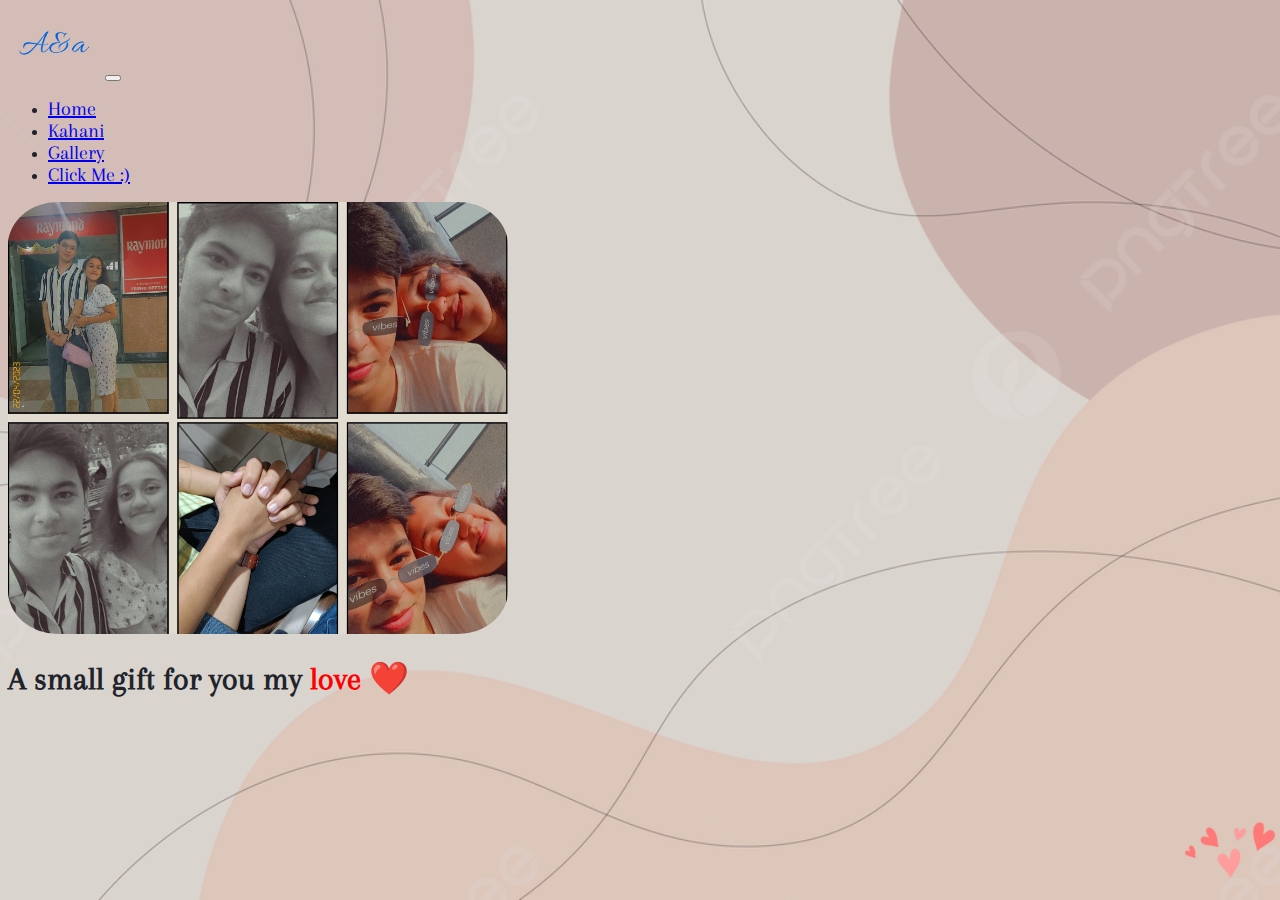
<file: index.html>
<!DOCTYPE html>
<html lang="en">
  <head>
    <meta charset="UTF-8" />
    <meta name="viewport" content="width=device-width, initial-scale=1.0" />
    <title>My Love <3</title>
    <link
      href="https://cdn.jsdelivr.net/npm/bootstrap@5.3.0/dist/css/bootstrap.min.css"
      rel="stylesheet"
      integrity="sha384-9ndCyUaIbzAi2FUVXJi0CjmCapSmO7SnpJef0486qhLnuZ2cdeRhO02iuK6FUUVM"
      crossorigin="anonymous"
    />
    <link rel="stylesheet" href="./Style/style.css">
    <link rel="preconnect" href="https://fonts.googleapis.com">
    <link rel="preconnect" href="https://fonts.gstatic.com" crossorigin>
    <link href="https://fonts.googleapis.com/css2?family=Arapey&display=swap" rel="stylesheet">
  </head>
  <body>

    <img class="bg-img" src="./assets/images/home_page_background.jpg" alt="yes">
    <img class="bottom-right" src="./assets/images/heart-icon.png" alt="no">

    <nav
      class="navbar navbar-expand-lg rounded"
      aria-label="Eleventh navbar example"
    >
      <div class="container-fluid">
        <a class="navbar-brand" href="./index.html"
          ><img src="./assets/images/aa-logo.png" alt="AA logo" height="70px"
        /></a>
        <button
          class="navbar-toggler"
          type="button"
          data-bs-toggle="collapse"
          data-bs-target="#navbarsExample09"
          aria-controls="navbarsExample09"
          aria-expanded="false"
          aria-label="Toggle navigation"
        >
          <span class="navbar-toggler-icon"></span>
        </button>

        <div class="collapse navbar-collapse" id="navbarsExample09">
          <ul class="navbar-nav me-auto mb-2 mb-lg-0">
            <li class="nav-item">
              <a class="nav-link active" aria-current="page" href="#">Home</a>
            </li>
            <li class="nav-item">
              <a class="nav-link" href="./main.html">Kahani</a>
            </li>
            <li class="nav-item">
              <a class="nav-link" href="./gallery.html">Gallery</a>
            </li>
            <li class="nav-item">
              <a class="nav-link" href="./clickme.html">Click Me :)</a>
            </li>
          </ul>
        </div>
      </div>
    </nav>

    <div class="container col-xxl-8 px-4 py-5">
      <div class="row flex-lg-row-reverse align-items-center g-5 py-5">
        <div class="col-10 col-sm-8 col-lg-6 mx-auto">
          <img src="./assets/images/Hero_img_2.png" class="d-block mx-auto img-fluid" alt="Bootstrap Themes" width="500" loading="lazy" style="border-radius: 10%;">
        </div>
        <div class="col-lg-6">
          <h1 class="display-1 fw-bold text-body-emphasis text-center lh-1 mb-3">A small gift for you my <span class="red">love</span> ❤️</h1>
        </div>
      </div>
    </div>

    

    <script
      src="https://cdn.jsdelivr.net/npm/bootstrap@5.3.0/dist/js/bootstrap.bundle.min.js"
      integrity="sha384-geWF76RCwLtnZ8qwWowPQNguL3RmwHVBC9FhGdlKrxdiJJigb/j/68SIy3Te4Bkz"
      crossorigin="anonymous"
    ></script>
  </body>
</html>
</file>
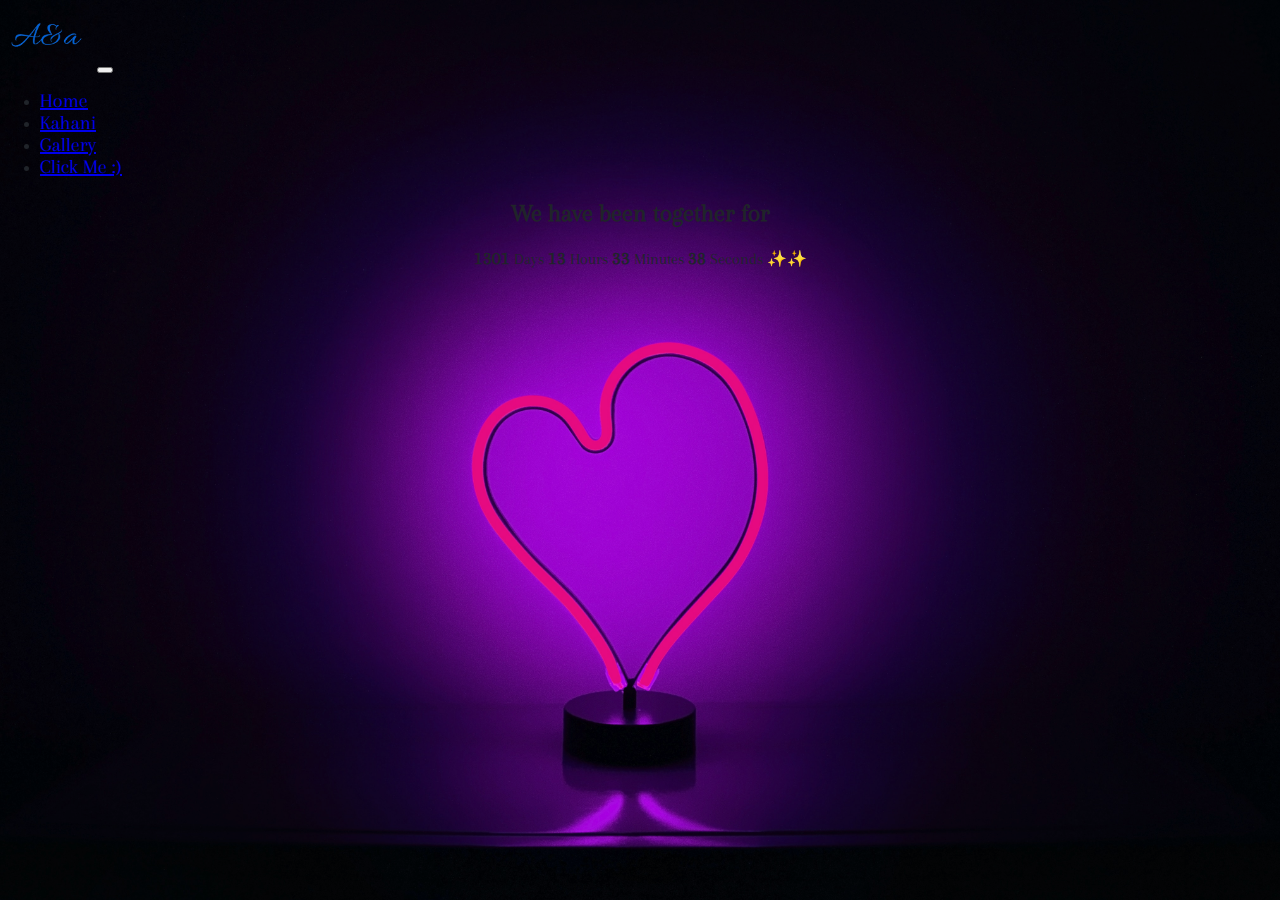
<file: clickme.html>
<!DOCTYPE html>
<html lang="en">
<head>
    <meta charset="UTF-8">
    <meta name="viewport" content="width=device-width, initial-scale=1.0">
    <title>My Love <3</title>
    <link href="https://cdn.jsdelivr.net/npm/bootstrap@5.3.0/dist/css/bootstrap.min.css" rel="stylesheet" integrity="sha384-9ndCyUaIbzAi2FUVXJi0CjmCapSmO7SnpJef0486qhLnuZ2cdeRhO02iuK6FUUVM" crossorigin="anonymous">
    <link rel="stylesheet" href="./Style/clickmestyle.css">
    <link rel="preconnect" href="https://fonts.googleapis.com">
    <link rel="preconnect" href="https://fonts.gstatic.com" crossorigin>
    <link href="https://fonts.googleapis.com/css2?family=Arapey&display=swap" rel="stylesheet">

</head>
<body style="margin: 0px;">

  <img class="bg-img" src="./assets/images/counter_bgimg.jpg" alt="">

  <nav
  class="navbar navbar-expand-lg rounded navbar-dark"
  aria-label="Eleventh navbar example"
>
  <div class="container-fluid">
    <a class="navbar-brand" href="./index.html"
      ><img src="./assets/images/aa-logo.png" alt="AA logo" height="70px"
    /></a>
    <button
      class="navbar-toggler"
      type="button"
      data-bs-toggle="collapse"
      data-bs-target="#navbarsExample09"
      aria-controls="navbarsExample09"
      aria-expanded="false"
      aria-label="Toggle navigation"
    >
      <span class="navbar-toggler-icon"></span>
    </button>

    <div class="collapse navbar-collapse" id="navbarsExample09">
      <ul class="navbar-nav me-auto mb-2 mb-lg-0">
        <li class="nav-item">
          <a class="nav-link" href="./index.html">Home</a>
        </li>
        <li class="nav-item">
          <a class="nav-link" href="./main.html">Kahani</a>
        </li>
        <li class="nav-item">
          <a class="nav-link" href="./gallery.html">Gallery</a>
        </li>
        <li class="nav-item">
          <a class="nav-link active" aria-current="page" href="#">Click Me :)</a>
        </li>
      </ul>
    </div>
  </div>
</nav>
    <div id="content py-10" class="text-light">
        <h2 id="together">We have been together for</h2>
        <div id="timer">
            <b id="d"></b> Days 
            <b id="h"></b> Hours
            <b id="m"></b> Minutes
            <b id="s"></b> Seconds ✨✨
        </div>
    </div>
    <script src="clickmescript.js"></script>
    <script src="https://cdn.jsdelivr.net/npm/bootstrap@5.3.0/dist/js/bootstrap.bundle.min.js" integrity="sha384-geWF76RCwLtnZ8qwWowPQNguL3RmwHVBC9FhGdlKrxdiJJigb/j/68SIy3Te4Bkz" crossorigin="anonymous"></script>
</body>
</html>
</file>
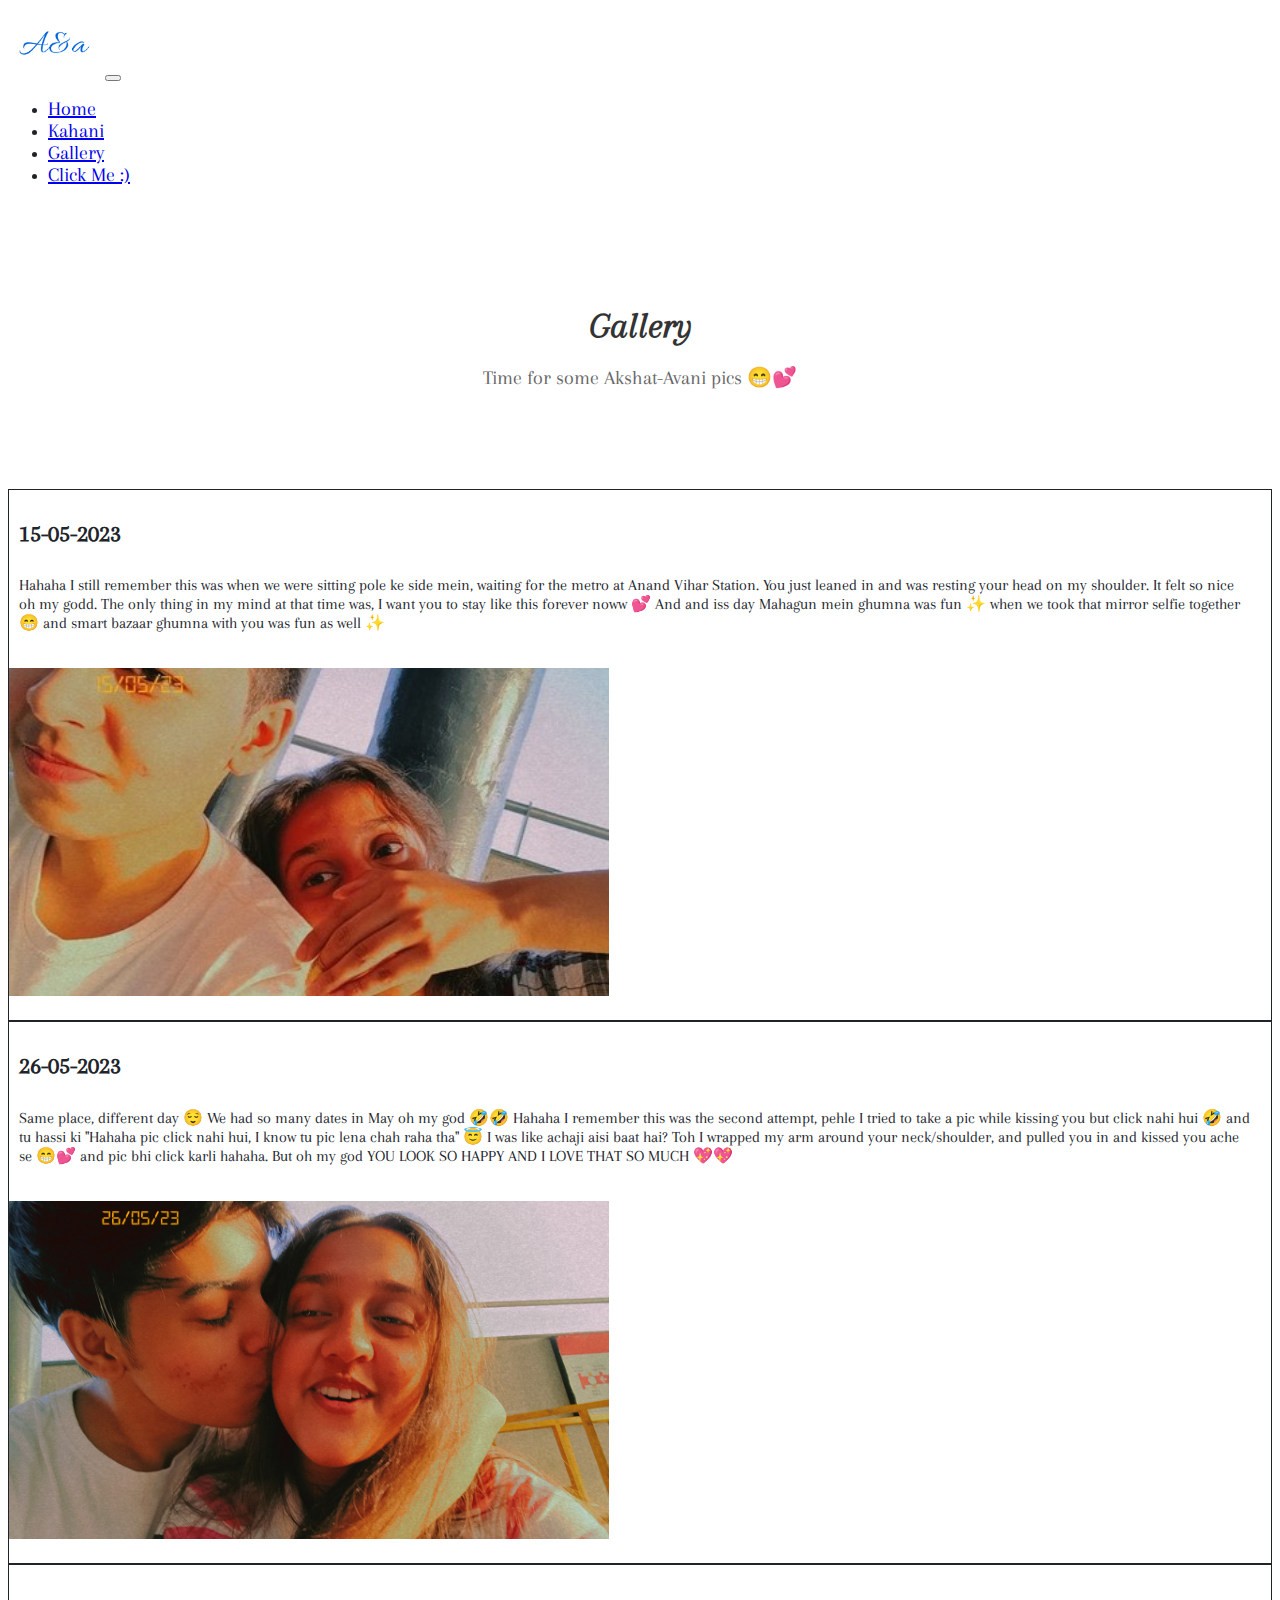
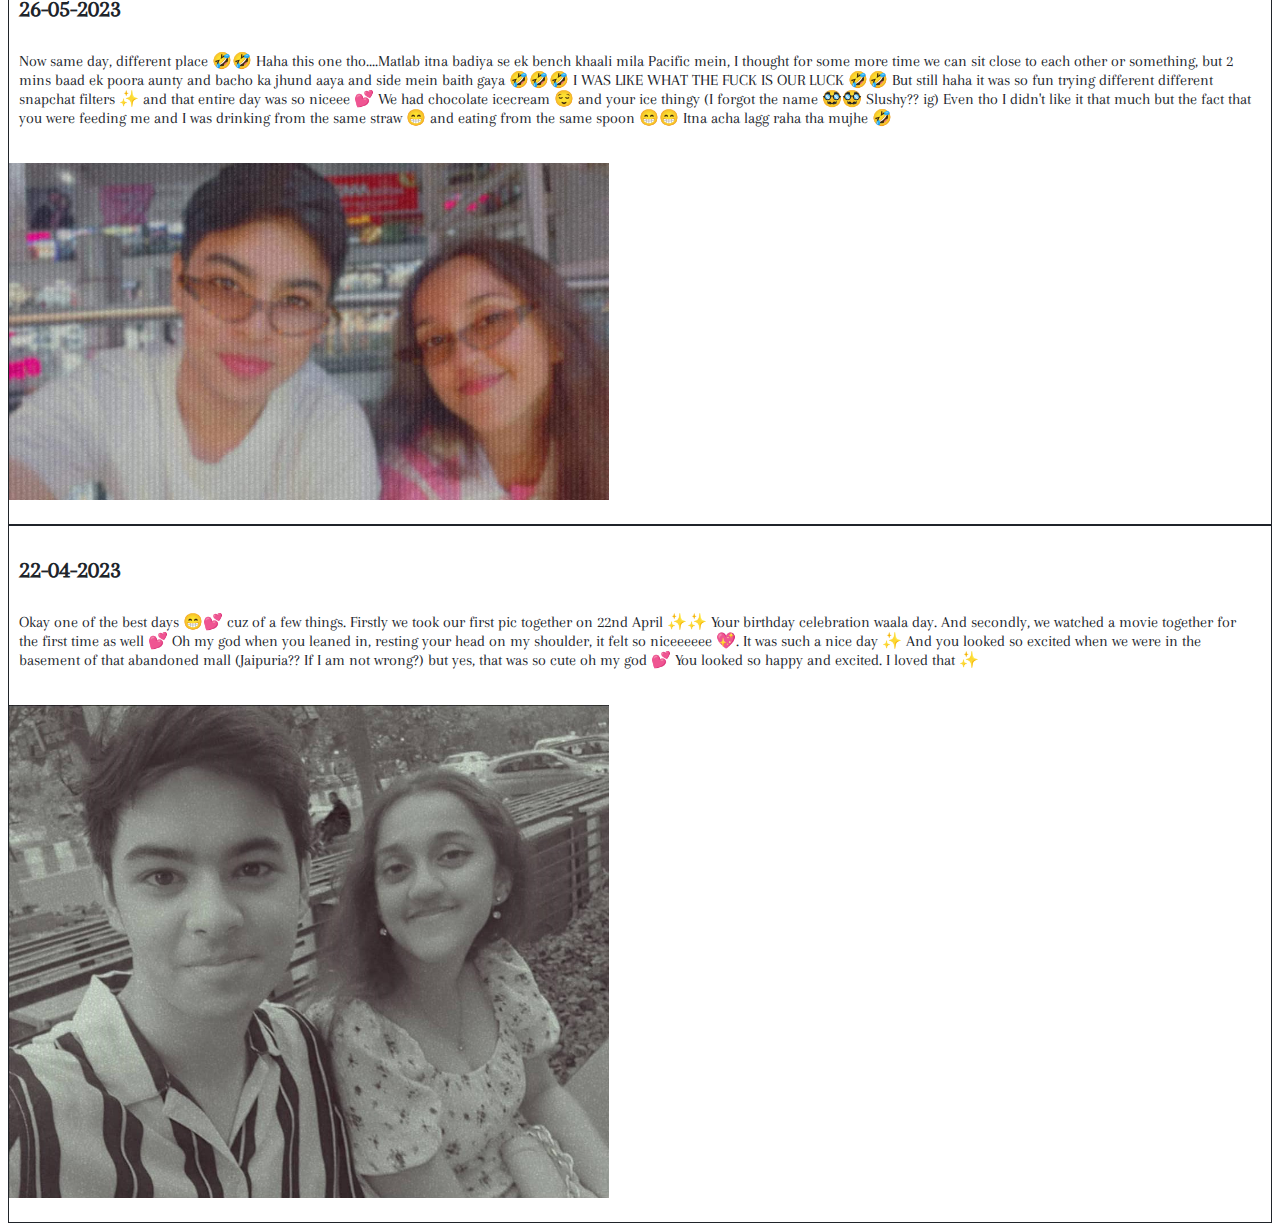
<file: gallery.html>
<!DOCTYPE html>
<html lang="en">
<head>
    <meta charset="UTF-8">
    <meta name="viewport" content="width=device-width, initial-scale=1.0">
    <title>My Love <3</title>
    <link
      href="https://cdn.jsdelivr.net/npm/bootstrap@5.3.0/dist/css/bootstrap.min.css"
      rel="stylesheet"
      integrity="sha384-9ndCyUaIbzAi2FUVXJi0CjmCapSmO7SnpJef0486qhLnuZ2cdeRhO02iuK6FUUVM"
      crossorigin="anonymous"
    />
    <link rel="stylesheet" href="./Style/gallerystyle.css">
    <link rel="preconnect" href="https://fonts.googleapis.com">
    <link rel="preconnect" href="https://fonts.gstatic.com" crossorigin>
    <link href="https://fonts.googleapis.com/css2?family=Arapey&display=swap" rel="stylesheet">
    <link href="https://fonts.googleapis.com/css2?family=Arapey:ital@1&display=swap" rel="stylesheet">
</head>
<body>



  <nav
  class="navbar navbar-expand-lg rounded"
  aria-label="Eleventh navbar example"
>
  <div class="container-fluid">
    <a class="navbar-brand" href="./index.html"
      ><img src="./assets/images/aa-logo.png" alt="AA logo" height="70px"
    /></a>
    <button
      class="navbar-toggler"
      type="button"
      data-bs-toggle="collapse"
      data-bs-target="#navbarsExample09"
      aria-controls="navbarsExample09"
      aria-expanded="false"
      aria-label="Toggle navigation"
    >
      <span class="navbar-toggler-icon"></span>
    </button>

    <div class="collapse navbar-collapse" id="navbarsExample09">
      <ul class="navbar-nav me-auto mb-2 mb-lg-0">
        <li class="nav-item">
          <a class="nav-link" href="./index.html">Home</a>
        </li>
        <li class="nav-item">
          <a class="nav-link" href="./main.html">Kahani</a>
        </li>
        <li class="nav-item">
          <a class="nav-link active" aria-current="page" href="#">Gallery</a>
        </li>
        <li class="nav-item">
          <a class="nav-link" href="./clickme.html">Click Me :)</a>
        </li>
      </ul>
    </div>
  </div>
</nav>

    <!-- HEADING -->
    <header class="hero">
      <h1 class="fw-bold">Gallery</h1>
      <p class="text-body-emphasis">Time for some Akshat-Avani pics 😁💕</p>
    </header>
    <!-- SPACE -->


    <div class="row featurette box">
      <div class="col-md-7 text-center">
        <h2 class="featurette-heading fw-normal lh-1 date-heading">15-05-2023</h2>
        <p class="lead description">Hahaha I still remember this was when we were sitting pole ke side mein, waiting for the metro at Anand Vihar Station. You just leaned in and was resting your head on my shoulder. It felt so nice oh my godd. The only thing in my mind at that time was, I want you to stay like this forever noww 💕 And and iss day Mahagun mein ghumna was fun ✨ when we took that mirror selfie together 😁 and smart bazaar ghumna with you was fun as well ✨</p>
      </div>
      <div class="col-md-5">
        <img class="gallery-imgs" src="./assets/images/Face_hide_copy.jpg" alt="" width="600px">
      </div>
    </div>

    <div class="row featurette box">
      <div class="col-md-7 order-md-2 text-center">
        <h2 class="featurette-heading fw-normal lh-1 date-heading">26-05-2023</span></h2>
        <p class="lead description">Same place, different day 😌 We had so many dates in May oh my god 🤣🤣 Hahaha I remember this was the second attempt, pehle I tried to take a pic while kissing you but click nahi hui 🤣 and tu hassi ki "Hahaha pic click nahi hui, I know tu pic lena chah raha tha" 😇 I was like achaji aisi baat hai? Toh I wrapped my arm around your neck/shoulder, and pulled you in and kissed you ache se 😁💕 and pic bhi click karli hahaha. But oh my god YOU LOOK SO HAPPY AND I LOVE THAT SO MUCH 💖💖</p>
      </div>
      <div class="col-md-5 order-md-1">
        <img class="gallery-imgs" src="./assets/images/Kiss.jpg" alt="" width="600px">
      </div>
    </div>

    <div class="row featurette box">
      <div class="col-md-7 text-center">
        <h2 class="featurette-heading fw-normal lh-1 date-heading">26-05-2023</h2>
        <p class="lead description">Now same day, different place 🤣🤣 Haha this one tho....Matlab itna badiya se ek bench khaali mila Pacific mein, I thought for some more time we can sit close to each other or something, but 2 mins baad ek poora aunty and bacho ka jhund aaya and side mein baith gaya 🤣🤣🤣 I WAS LIKE WHAT THE FUCK IS OUR LUCK 🤣🤣 But still haha it was so fun trying different different snapchat filters ✨ and that entire day was so niceee 💕 We had chocolate icecream 😌 and your ice thingy (I forgot the name 🥸🥸 Slushy?? ig) Even tho I didn't like it that much but the fact that you were feeding me and I was drinking from the same straw 😁 and eating from the same spoon 😁😁 Itna acha lagg raha tha mujhe 🤣</p>
      </div>
      <div class="col-md-5">
        <img class="gallery-imgs" src="./assets/images/Pink_lips.jpg" alt="" width="600px">
      </div>
    </div>

    <div class="row featurette box">
      <div class="col-md-7 order-md-2 text-center">
        <h2 class="featurette-heading fw-normal lh-1 date-heading">22-04-2023</h2>
        <p class="lead description">Okay one of the best days 😁💕 cuz of a few things. Firstly we took our first pic together on 22nd April ✨✨ Your birthday celebration waala day. And secondly, we watched a movie together for the first time as well 💕 Oh my god when you leaned in, resting your head on my shoulder, it felt so niceeeeee 💖. It was such a nice day ✨ And you looked so excited when we were in the basement of that abandoned mall (Jaipuria?? If I am not wrong?) but yes, that was so cute oh my god 💕 You looked so happy and excited. I loved that ✨</p>
      </div>
      <div class="col-md-5 order-md-1">
        <img class="gallery-imgs" src="./assets/images/Birthday_Me.jpg" alt="" width="600px">
      </div>
    </div>

    <script
      src="https://cdn.jsdelivr.net/npm/bootstrap@5.3.0/dist/js/bootstrap.bundle.min.js"
      integrity="sha384-geWF76RCwLtnZ8qwWowPQNguL3RmwHVBC9FhGdlKrxdiJJigb/j/68SIy3Te4Bkz"
      crossorigin="anonymous"
    ></script>
</body>
</html>
</file>
<file: Style/style.css>
body{
    font-family: 'Arapey', serif;
    color: #20242A;
}

.bg-img{
    height: 100vh;
    width: 100vw;
    object-fit: cover;
    filter: brightness(0.9);
    position: absolute;
    top: 0;
    left: 0;
    z-index: -1;
}

.nav-link{
    font-size: 20px;
}

.red{
    color: red;
}

.bg-img{
    height: 100vh;
	width: 100vw;
	object-fit: cover;
	filter: brightness(0.9);
	position: absolute;
	z-index: -1;
}

.bottom-right{
    height: 100px;
    position: fixed;
    bottom: 0px;
    right: 0px;
}
</file>
<file: Style/clickmestyle.css>
body{
    font-family: 'Arapey', serif;
	color: #20242A;
}

.nav-link{
    font-size: 20px;
}

#content{
	position: absolute;
	top: 1%;
	left: 0;
	right: 0;
	margin: auto ;
	width: 100%;
	height: 20%;
}
#together{
	font-size: 25px;
	text-align: center;
}

#timer{
	text-align: center;
}

#d{
	font-size: 19px;
}

#h{
	font-size: 19px;
}

#m{
	font-size: 19px;
}

#s{
	font-size: 19px;
}

.bg-img{
	height: 100vh;
	width: 100vw;
	object-fit: cover;
	filter: brightness(0.9);
	position: absolute;
	z-index: -1;
}
</file>
<file: Style/gallerystyle.css>
body{
    font-family: 'Arapey', serif;
    color: #20242A;
    overflow-x: hidden;
}

.nav-link{
  font-size: 20px;
}

.hero {
  background-color: #f2f2f200;
  padding: 80px 40px;
  width: max-content;
  text-align: center;
  margin: auto;
}

.hero h1 {
  font-style: italic;
  font-size: 36px;
  margin-bottom: 20px;
  color: #333;
}

.hero p {
  font-size: 20px;
  color: #666;
}

h2{
  margin-left: 10px;
  margin-right: 10px;
}

.lead{
  margin-left: 10px;
  margin-right: 20px;
}

.bg-img{
  height: 100vh;
	width: 100vw;
	object-fit: cover;
	filter: brightness(0.9);
	position: fixed;
	z-index: -1;
}

.bg-icon{
  height: 40px;
  top: 50%;
  left: 50%;
  position: fixed;
}

.gallery-imgs{
  width: 100vw;
  margin-top: 20px;
  margin-bottom: 20px;
  @media (min-width: 992px){
    width: 600px;
  }
}

.box{
  border: 1px solid #20242A;
  width: fit-content;
}

.date-heading{
  margin-top: 30px;
}

.description{
  margin-top: 30px;
}
</file>
